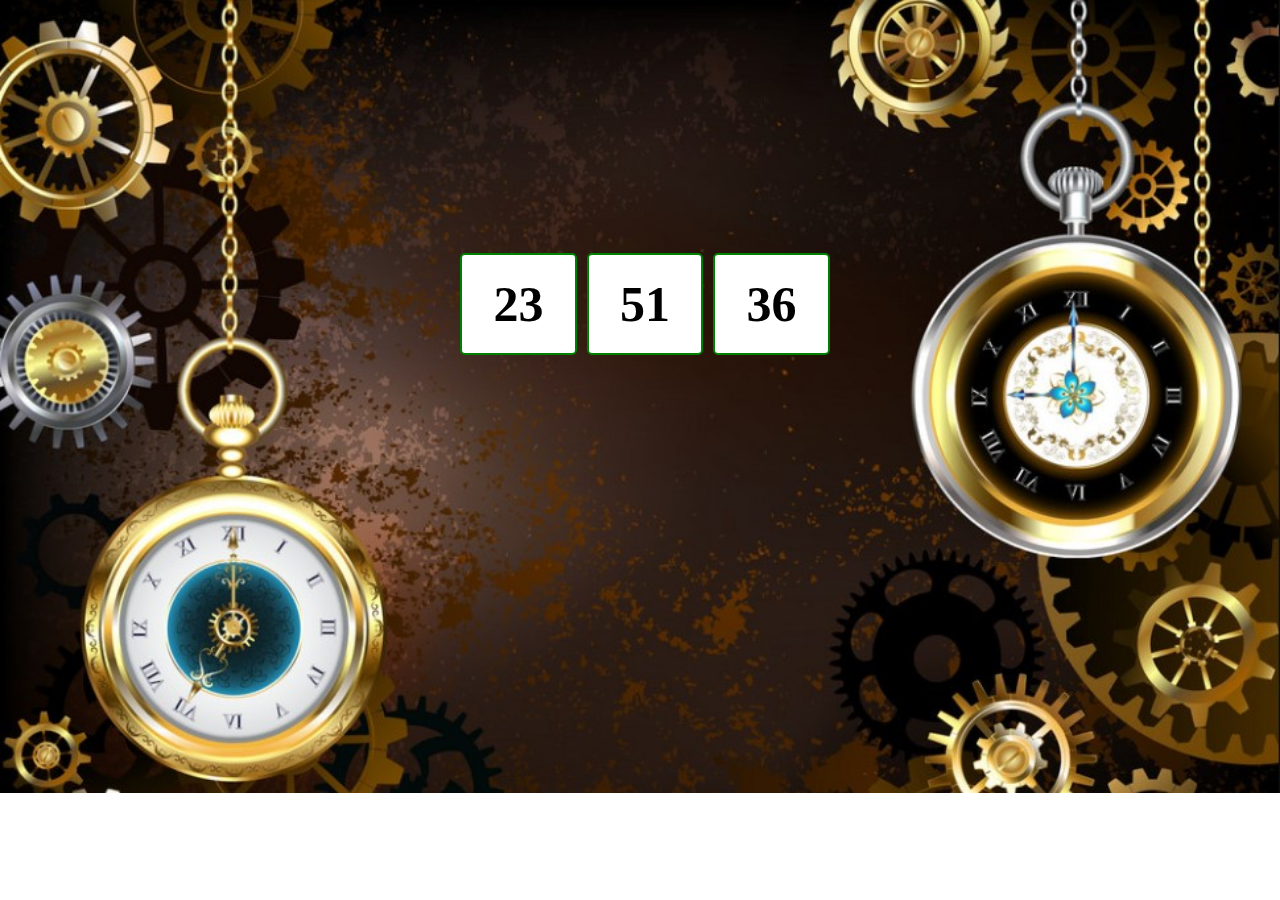
<file: 01. Front-end/03. JS Demo/clock-demo.html>
<!DOCTYPE html>
<html lang="en">
<head>
	<title>Demo Clock</title>
	<style>
		body {
			background: url("images/clock-background.jpg") no-repeat;
			background-size: 100%;
		}
		.clock {
			display: flex;
			width: 30%;
			margin: 20% auto;
		}
		.clock div {
			width: 30%;
			flex-wrap: wrap;
			justify-content: space-between;
			font-size: 50px;
			font-weight: bold;
			text-align: center;
			border: 2px solid green;
			background: #fff;
			border-radius: 5px;
			margin-left: 10px;
			padding: 20px;
		}
	</style>
	
	
</head>
<body>
	<div class="clock">
		<div id="hour">20
		</div>
		<div id="min">20
		</div>
		<div id="second">20
		</div>
	</div>
	<script src="js/clock-demo.js"></script>
</body>
</file>
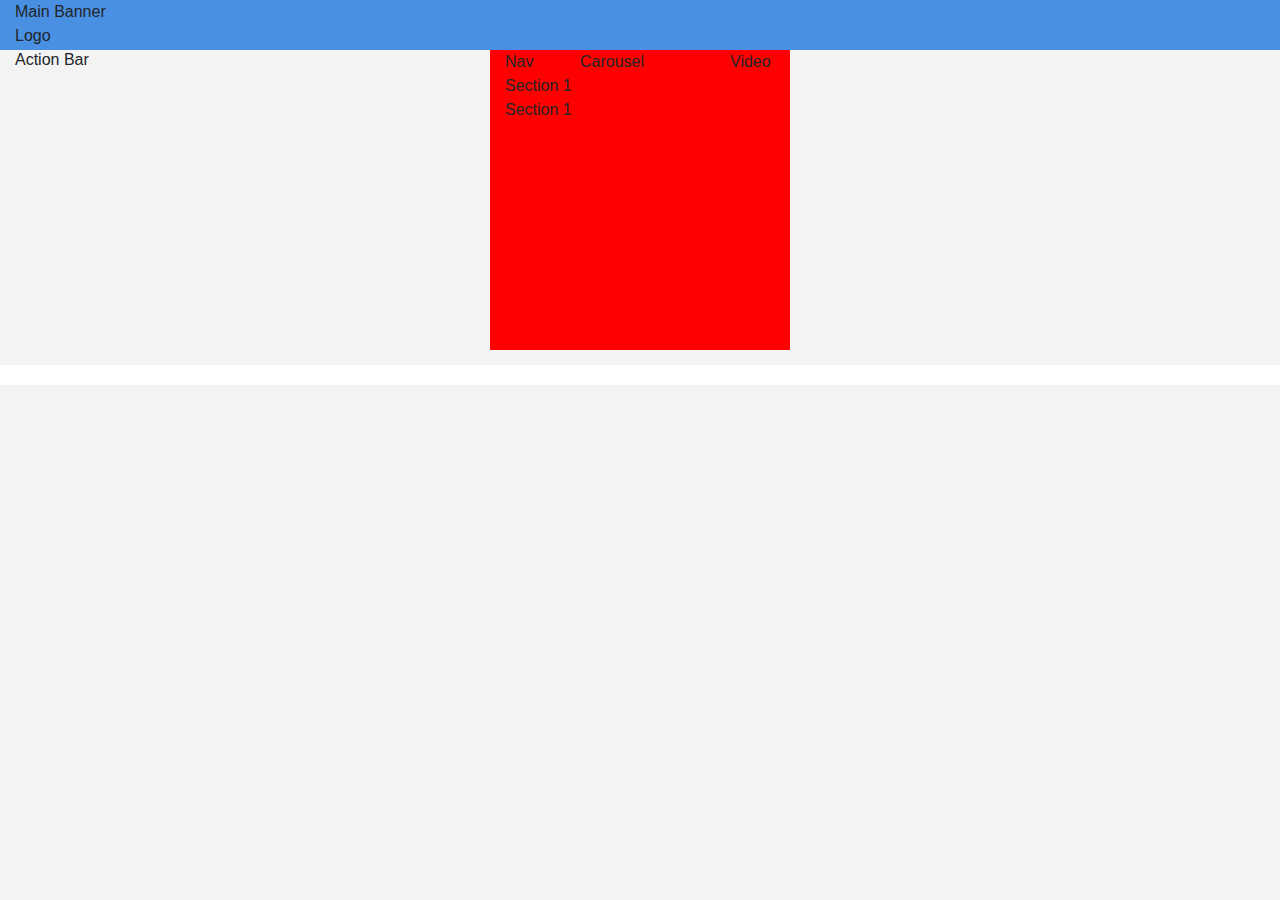
<file: 01. Front-end/04. DMX - Bootstrap/demo.html>
<!DOCTYPE html>
<html lang="en" class="h-100">
<head>
	<title>Điện Máy Xanh</title>
	<meta charset="utf-8">
	<meta name="viewport" content="width=device-width, initial-scale=1">
	<link href="images/favicon.ico" rel="shortcut icon" type="image/x-icon">
	<link rel="stylesheet" href="plugins/bootstrap/css/bootstrap.min.css">
	<link rel="stylesheet" href="plugins/font-awesome/css/all.min.css">	
	<link rel="stylesheet" href="css/base.css">
    <link rel="stylesheet" href="css/demo.css">
</head>
<body>
    <header class="container-fluid">
        <div class="main-banner">
            Main Banner
        </div>
        <div class="main-header">
            <div class="site-logo">Logo</div>
            <div class="action-bar">Action Bar</div>
        </div>
    </header>
    <main class="main-content container">
        <section class="section-content nav-carousel">
            <div class="row">
                <div class="col-sm-3">Nav</div>
                <div class="col-sm-6">Carousel</div>
                <div class="col-sm-3">Video</div>
            </div>
        </section>
        <section class="section-content">
            Section 1
        </section>
        <section class="section-content">
            Section 1
        </section>
    </main>
    <footer class="footer">

    </footer>
   
</body>
</file>
<file: 01. Front-end/04. DMX - Bootstrap/css/base.css>
/* Common Style START */
body {
	background: #f3f3f3;
}

ul li {
    list-style-type: none;
}

a.bold-link {
    color: #007bff;
    font-weight: bold;  
}
img {
    max-width: 100%;
}

.linethough {
    text-decoration: line-through;
    font-weight: 400;
    font-size: 14px;
    color: #999;
    display: inline-block;
    line-height: 25px;
}
.discount-percent {
    font-size: 1rem;
    display: inline-block;
    color: #d0021b;
    font-weight: 600;
}
.section-title {
    font-size: 1.5rem;
    color: #cf1717;
    line-height: 30px;
    margin-bottom: 10px;
    margin-top: 20px;
    font-weight: 700;
}

.tab-content .tab-panel {
    display: none;
}
.tab-content .tab-panel.active {
    display: block;
}
.carousel-control-prev, .carousel-control-next {
    width: unset;
}
.carousel-control-prev-icon, .carousel-control-next-icon {
    background-color: #333;
    height: 50px;
    width: 30px;
}

/* Header START */
header {
	background: #4a90e2;
	height: 50px;
}

header .dmx-logo {
	line-height: 30px;
	background-position: 0 0;
    width: 174px;
    height: 32px;
    display: block;
    margin-top: 10px;
}
header .province-box {
	float: left;
    vertical-align: middle;
    background: #2878d7;
    height: 35px;
    padding: 0 5px;
    border-radius: 4px;
    margin: 7px 0 7px 7px;
}
header .province-box b {
	display: block;
    font-size: 10px;
    color: #bae8ff;
    height: 11px;
    padding: 2px 0;
    font-weight: normal;
}
header .province-box a {
	display: inline-block;
    font-size: 11px;
    color: #fff;
    position: relative;
    font-weight: bold;
    cursor: pointer;
    width: 130px;
}
header .province-box .modal-content {
    position: relative;
}
header .province-box .modal-body {
    padding: 15px 25px; 
}
header .province-box .close {
    position: absolute;
    top: -10px;
    right: -12px;
    opacity: 1;
    cursor: pointer;
    width: 26px;
    height: 26px;
}

header .province-box .close:before{
    color: #fff;
    content: "✕";
    font-weight: bold;
    font-size: 14px;
    line-height: 21px;
    text-align: center;
    width: 26px;
    height: 26px;
    font-family: Tahoma;
    border: 2px solid #fff;
    border-radius: 50%;
    display: block;
    background-color: #000;
    box-shadow: 0 2px 4px 0 rgba(0,0,0,1);
}
header .province-box .accept-btn {
    display: inline-block;
    overflow: hidden;
    padding: 10px 0;
    border-radius: 4px;
    font-size: 14px;
    width: 90%;
    line-height: normal;
    text-transform: uppercase;
    color: #fff;
    text-align: center;
    background: #fd6e1d;
    margin: auto;
}
header .province-box .modal-footer {
    background-color: #f3f3f3;
}
header .search-area {
	margin-top: 7px;
}
header .search-area input {
	height: 34px;
    padding-left: 20px;
	padding-top: 5px;
    margin-left: 15px;
}
header .refer-link {
	float: right;
    height: 34px;
    font-size: 16px;
    color: #fff;
    font-weight: 600;
    margin: 2px 0 7px 26px;
    position: relative;
}
header .refer-link.one-line {
	margin-top: 12px;
}
header .refer-link span {
    display: block;
    overflow: hidden;
    font-size: 12px;
    font-weight: 300;
    color: #d0efff;
}
/* Header END */
/* ================================= */
/* Navigation START */
nav {
	box-shadow: 0 0 4px 0 rgba(0,0,0,.2);
    border-bottom: 1px solid #dfdfdf;
	background: #fff;
}
.fixed-nav {
	padding-left: 0;
    padding-top: 15px;
    padding-bottom: 15px;
    margin-bottom: 0;
    box-shadow: 0 0 4px 0 rgba(0,0,0,.2);
}
.fixed-nav li {
	list-style-type: none;
	padding: 0 15px;
}

.fixed-nav li:not(:last-child) {
	border-right: 1px solid #ccc;
}
.fixed-nav .active {
	font-weight: bold;
}
.fixed-nav i {
	margin-right: 5px;
}
.fixed-nav a {
    position: relative;
}
.hot-event .text {
    margin-left: 25px;
}
.hot-event .dot {
    width: 10px;
    height: 10px;
    background-color: #d0021b;
    border-radius: 100%;
    position: absolute;
    left: 5px;
    top: 50%;
    margin-top: -5px;
    display: block;
}
.hot-event .dot .ping {
    border: 1px solid #d0021b;
    width: 10px;
    height: 10px;
    opacity: 1;
    background-color: rgba(238,46,36,.2);
    border-radius: 100%;
    -moz-animation: sonar 1.25s linear infinite;
    -o-animation: sonar 1.25s linear infinite;
    -webkit-animation: sonar 1.25s linear infinite;
    animation: sonar 1.25s linear infinite;
    display: block;
    margin: 0;
}
@-webkit-keyframes sonar {
    0% {
        opacity: 1;
        -webkit-transform: scale(1);
        transform: scale(1)
    }

    100% {
        -webkit-transform: scale(4);
        transform: scale(4);
        opacity: 0
    }
}

@keyframes sonar {
    0% {
        opacity: 1;
        -webkit-transform: scale(1);
        transform: scale(1)
    }

    100% {
        -webkit-transform: scale(4);
        transform: scale(4);
        opacity: 0
    }
}

/** Local Navigation **/
.local-nav {
    margin-left: -1px; 
}
.local-nav .list-nav-item {
    padding-left: 0;
    margin-bottom: 0;
    background-color: #fff;
    padding: 0;
    margin-top: -1px;
    margin-right: 0;
    overflow: visible;
    box-shadow: 3px 0 4px 0 rgba(0,0,0,.2);
    border-left: 1px solid #ddd;
    width: 242px;
    position: relative;
}

.local-nav .sup-menu {
    position: relative;
    padding: 5px 0;
    border-bottom: 1px solid #ccc;
    margin: 0 10px;
}
.local-nav .nav-item:last-child .sup-menu {
    border-bottom: none;
}

.local-nav .sup-menu:after {
    content: "\f054";
    font-family: "Font Awesome 5 Free";
    font-weight: 900;
    -webkit-font-smoothing: antialiased;
    display: inline-block;
    font-style: normal;
    font-variant: normal;
    text-rendering: auto;
    line-height: 1;
    right: 0;
    top: 13px;
    position: absolute;
    color: #9e9e9ec7;
    font-size: 0.7rem;
}
.local-nav .sup-menu:hover a {
    font-weight: bold;  
}
.local-nav .nav-item a {
    color: #333;
    font-size: 0.9rem;
}
.local-nav .nav-item a:hover {
    color: #007bff;    
    text-decoration: none;
}

.local-nav .sub-menu {
    position: absolute;
    left: 240px;
    top: -1px;
    background: #fff;
    display: none;
    z-index: 99;
    height: 419px;
    border-left: 1px solid #ccc;
}

.local-nav .sub-menu .group {
    width: 265px;
    padding: 10px 20px;
}
.local-nav .sub-menu .group-title {
    border-bottom: 1px solid #ccc;
}
.local-nav .sub-menu .item {
    padding-top: 5px;
    padding-bottom: 5px;
}
.local-nav a.view-all {
    color: #007bff;
    font-weight: bold;  
    text-decoration: none;
    padding-left: 20px;
    font-size: 0.785rem;
    float: right;
    margin-top: 5px;
}
.local-nav a.view-all i {
    padding-left: 7px;
}

.local-nav .icon-dmx {
    width: 20px;
    height: 13px;
    margin-top: -3px;
}
.local-nav .icon-tivi {
    background-position: 0 -156px;   
}
.local-nav .icon-tulanh {
    background-position: -19px -157px;
    height: 21px;
}
.local-nav .icondmx-maygiat {
    background-position: -38px -157px;
    height: 21px;
}

.local-nav .icondmx-locnuoc {
    background-position: -144px -157px;
    height: 19px;
}
.local-nav .icondmx-giadung {
    background-position: -83px -157px;
    height: 21px;
}
.local-nav .icondmx-dodung {
    background-position: -103px -157px;
    height: 17px;
}
.local-nav .icondmx-tele {
    background-position: -124px -157px;
    height: 19px;
}
.local-nav .icondmx-ict {
    background-position: -192px -177px;
    height: 17px;
}
.local-nav .icondmx-phukien {
    background-position: -168px -157px;
    height: 16px;
}
.local-nav .icondmx-simso {
    background-position: -192px -154px;
    height: 19px;
}
.local-nav .icondmx-maycu {
    background-position: -215px -157px;
    height: 18px;
}
/* Navigation END */
/* ================================= */
/* Fotter START */
footer {
    background: #fff;
    margin-top: 15px;
    padding-top: 10px;
    padding-bottom: 10px;
}
footer .icondmx-logomaiam {
    background-position: -177px -205px;
    width: 96px;
    height: 20px;
    display: block;
}
footer .icondmx-logotgdd {
    background-position: -125px -131px;
    width: 108px;
    height: 25px;
    display: block;
}
footer .icondmx-logobhx {
    background-position: 0 -131px;
    width: 111px;
    height: 25px;
    display: block;
}
footer .icondmx-share1 {
    background-position: -235px 0;
    width: 8px;
    height: 16px;
    vertical-align: sub;
}
footer .icondmx-share3 {
    background-position: -245px 0;
    width: 13px;
    height: 16px;
    vertical-align: sub;
}
/* Fotter END */

#online-support {
    position: fixed;
    bottom: 80px;
    right: 30px;
    background-color: #00A4DE;
    border-radius: 25px;
    border: 3px solid #ffffff;
    width: 86px;
    height: 33px;
}
#online-support img {
    float: left;
    position: absolute;
    top: 1px;
    left: 8px;
    width: 26px;
}
#online-support span {
    font-size: 0.625rem;
    color: #fff;
    line-height: 100%;
    display: block;
    float: right;
    margin: 1px;
    margin-top: 2px;
    margin-right: 12px;
    font-weight: 700;
}
#goto-top {
    position: fixed;
    bottom: 20px;
    right: 30px;
    background-color: rgba(0,0,0,.6);
    border-radius: 100%;
    color: #fff;
    width: 30px;
    height: 30px;
    font-size: 19px;
    text-align: center;
    cursor: pointer;
    display: none;
}
/* ====================================================================================== */

.icon-dmx {
    background-image: url(../images/icondesktop@1x.v202007011410.png);
    background-repeat: no-repeat;
    display: inline-block;
    vertical-align: middle;
}
/* Common Style END */
.top-banner {
	background-color: #AC0911;
}
.hot-campaign {
    margin-top: 10px;
    margin-left: 10px;  
    margin-right: 10px;
    width: 633px;
}
.hot-campaign img {
    height: 348px;
    max-width: 100%;
}
.hot-campaign .carousel-indicators {
    width: 100%;
    bottom: -60px;
    background: #fff;
    height: 60px;
    margin: 0;

}
.hot-campaign .carousel-indicators li {
    width: calc(100%/4);
    height: unset;
    text-indent: unset;
    border-top: unset;
    border-bottom: unset;
    opacity: unset;
    font-size: 0.9rem;
    padding-top: 12px;
    text-align: center;    
    margin-right: 0px;
    margin-left: 0px;
}
.hot-campaign .carousel-indicators li span {
    display: block;
    border-right: 1px solid #ccc;
}
.hot-campaign .carousel-indicators li:last-child span {
    border-right: none;
}
.hot-campaign .carousel-indicators li.active {
    border-top: 4px solid #007bff;
    padding-top: 8px;
    font-weight: bold;
}

.hot-news ul {
    width: 246px;
    padding-left: 0;
    margin-top: 10px;
    margin-bottom: 15px;
    background: #fff;
}
.hot-news ul li {
    padding: 5px 10px;
    border-bottom: 1px solid #cccccc3d;
}
.hot-news img {
    width: 246px;
    height: 65px;
    display: block;
    margin-bottom: 10px;
}

.top-deal .products-list {
    background: #fff;
    flex-flow: row wrap;
    max-height: 375px;
    overflow: hidden;
    border: 10px solid transparent;
    border-color: #132f86;
    border-top: 0;
    width: 100%;
    margin-right: 1px;
}
.top-deal .carousel-item ul {
    display: flex;
    padding-left: 0;
    margin-bottom: 0;
}
.products-list li:last-child {
    border-right: none;
}
.products-list li {
    width: calc(100%/6);
    border-right: 1px solid #9e9e9e30;
    border-bottom: 1px solid #9e9e9e30;
    padding: 25px 10px 15px 10px;
    float: left;
    height: 350px;
}
.products-list {
    display: block;
    padding-left: 0;
    margin-bottom: 0;
}
.product-info {
    font-size: 0.875rem;
    position: relative;
}
.product-info img {
    max-width: 100%;
}
.product-info .prod-avatar {
    height: 155px;
    display: flex;
    justify-content: center;
    align-items: center;
    text-align: center;
}
.product-info .prod-avatar img {
    max-height: 150px;
}
.product-info .prod-deal {
    width: 140px;
    height: 30px;
}
.product-info .new-prod-label {
    color: #fe890b;
    font-weight: bold;
}
.product-info .prod-name {
    height: 40px;
}
.product-info .prod-price {
    color: #d0021b;
    display: block;
    margin-top: 5px;
    line-height: 25px;
    font-size: 1.2rem;
    font-weight: 700;
}
.product-info .prod-rating .rating-point {
    color: #fc9639;
}
.product-info .prod-rating .icondmx-star {
    background-position: -232px -93px;
    width: 13px;
    height: 13px;
    margin: 0 2px 4px;
}
.product-info .prod-payment {
    position: absolute;
    top: 10px;
    right: 10px;
    background: #fbda00;
    font-size: 10px;
    color: #000;
    border-radius: 2px;
    line-height: 18px;
    text-align: center;
    padding: 0 5px;
}
.discount-in-day .group-tabs {
    width: 100%;
}
.discount-in-day .product-types {
    background-color: #fff;
    width:  100%;
    border-left: 1px solid #fde6d5;
    border-bottom: 1px solid #fde6d5;
    display: flex;
    padding: 0;
    margin-bottom: 0;
}
.discount-in-day .product-types li {
    width: calc(100%/12);
}
.discount-in-day .nav-link {
    padding: 5px 3px;
    font-size: 0.875rem;
    color: #333;
    border: none;
    border-right: 1px solid #9e9e9e30;
    border-radius: 0;
    height: 50px;
    display: flex;
    justify-content: center;
    text-align: center;
    align-items: center;
}
.discount-in-day .nav-tab-item:last-child .nav-link {
    border-right: none;
}
.discount-in-day .active .nav-link {
    background: #cf1717;
    color: #fff;
    font-weight: 600;
}
.discount-in-day .tab-content {
    background-color: #fff;
}
.ads-area {
    margin-top: 20px;
}
.ads-area img {
    width: calc(100%/3);
}
.ads-area img:nth-child(1) {
    padding-right: 5px;    
}
.ads-area img:nth-child(2) {
    padding-right: 5px;
    padding-left: 5px;
}
.ads-area img:nth-child(3) {
    padding-left: 5px;
}

.hot-videos-area .section-title {
    color: #333;
}
.hot-videos-area .hot-videos {
    padding: 15px 0;
    background-color: #fff; 
}
.hot-videos-area .hero-video .video-title {
    font-weight: bold;
    font-size: 1.25rem;
    padding-top: 10px;
}
.hot-videos-area .other-videos .video-item {
    border-bottom: 1px solid #9e9e9e30;
    padding-bottom: 5px;
    padding-top: 5px;
    margin-right: 0;
    margin-left: 0;
}
.hot-videos-area .other-videos .video-item:first-child {
    padding-top: 0;
}
.hot-videos-area .other-videos .video-item:last-child {
    border-bottom: none;
    padding-bottom: 0;
}
.hot-videos-area .btn-play-video {
    position: relative;
    cursor: pointer;
}
.hot-videos-area .btn-play-video:before {
    content: "";
    background-image: url(../images/iconfinder_youtube_317714.png);
    background-size: cover;
    width: 63px;
    height: 58px;
    position: absolute;
    top: 50%;
    left: 50%;
    transform: translate(-50%,-50%);
    z-index: 2;
}

.hot-videos-area .other-videos .btn-play-video:before {
    width: 30px;
    height: 30px;
}

.video-player-modal {
    width: 100%;
    height: 100%;
    position: fixed;
    z-index: 100;
    left: 0;
    top: 0;
    background-color: rgba(23,24,25,.85);
    padding: 50px
}

.video-player-modal .video-player-body {
    width: 75%;
    height: 91%;
    margin: 0 auto;
    position: relative
}

.video-player-modal .video-player-body .close-btn {
    position: absolute;
    top: -27px;
    right: 0;
    color: #fff;
    font-size: 24px;
    cursor: pointer;
    opacity: .65;
    z-index: 1;
    background-color: #495057;
    width: 28px;
    height: 28px;
    padding: 1px 5px;
    border: 1px solid
}

.video-player-modal .video-player-body .close-btn:hover {
    opacity: 1
}

.video-player-modal .video-player {
    width: 100%;
    height: 100%
}
</file>
<file: 01. Front-end/04. DMX - Bootstrap/css/demo.css>
.main-content.main-1 {
    background-color: black;
}
.main-content {
    width: 300px;
    height: 300px;
    background-color: red;
}
</file>
<file: 01. Front-end/04. DMX - Bootstrap/plugins/font-awesome/css/all.min.css>
/*!
 * Font Awesome Free 5.2.0 by @fontawesome - https://fontawesome.com
 * License - https://fontawesome.com/license (Icons: CC BY 4.0, Fonts: SIL OFL 1.1, Code: MIT License)
 */
.fa,.fab,.fal,.far,.fas{-moz-osx-font-smoothing:grayscale;-webkit-font-smoothing:antialiased;display:inline-block;font-style:normal;font-variant:normal;text-rendering:auto;line-height:1}.fa-lg{font-size:1.33333em;line-height:.75em;vertical-align:-.0667em}.fa-xs{font-size:.75em}.fa-sm{font-size:.875em}.fa-1x{font-size:1em}.fa-2x{font-size:2em}.fa-3x{font-size:3em}.fa-4x{font-size:4em}.fa-5x{font-size:5em}.fa-6x{font-size:6em}.fa-7x{font-size:7em}.fa-8x{font-size:8em}.fa-9x{font-size:9em}.fa-10x{font-size:10em}.fa-fw{text-align:center;width:1.25em}.fa-ul{list-style-type:none;margin-left:2.5em;padding-left:0}.fa-ul>li{position:relative}.fa-li{left:-2em;position:absolute;text-align:center;width:2em;line-height:inherit}.fa-border{border:.08em solid #eee;border-radius:.1em;padding:.2em .25em .15em}.fa-pull-left{float:left}.fa-pull-right{float:right}.fa.fa-pull-left,.fab.fa-pull-left,.fal.fa-pull-left,.far.fa-pull-left,.fas.fa-pull-left{margin-right:.3em}.fa.fa-pull-right,.fab.fa-pull-right,.fal.fa-pull-right,.far.fa-pull-right,.fas.fa-pull-right{margin-left:.3em}.fa-spin{animation:a 2s infinite linear}.fa-pulse{animation:a 1s infinite steps(8)}@keyframes a{0%{transform:rotate(0deg)}to{transform:rotate(1turn)}}.fa-rotate-90{-ms-filter:"progid:DXImageTransform.Microsoft.BasicImage(rotation=1)";transform:rotate(90deg)}.fa-rotate-180{-ms-filter:"progid:DXImageTransform.Microsoft.BasicImage(rotation=2)";transform:rotate(180deg)}.fa-rotate-270{-ms-filter:"progid:DXImageTransform.Microsoft.BasicImage(rotation=3)";transform:rotate(270deg)}.fa-flip-horizontal{-ms-filter:"progid:DXImageTransform.Microsoft.BasicImage(rotation=0, mirror=1)";transform:scaleX(-1)}.fa-flip-vertical{transform:scaleY(-1)}.fa-flip-horizontal.fa-flip-vertical,.fa-flip-vertical{-ms-filter:"progid:DXImageTransform.Microsoft.BasicImage(rotation=2, mirror=1)"}.fa-flip-horizontal.fa-flip-vertical{transform:scale(-1)}:root .fa-flip-horizontal,:root .fa-flip-vertical,:root .fa-rotate-90,:root .fa-rotate-180,:root .fa-rotate-270{-webkit-filter:none;filter:none}.fa-stack{display:inline-block;height:2em;line-height:2em;position:relative;vertical-align:middle;width:2em}.fa-stack-1x,.fa-stack-2x{left:0;position:absolute;text-align:center;width:100%}.fa-stack-1x{line-height:inherit}.fa-stack-2x{font-size:2em}.fa-inverse{color:#fff}.fa-500px:before{content:"\f26e"}.fa-accessible-icon:before{content:"\f368"}.fa-accusoft:before{content:"\f369"}.fa-address-book:before{content:"\f2b9"}.fa-address-card:before{content:"\f2bb"}.fa-adjust:before{content:"\f042"}.fa-adn:before{content:"\f170"}.fa-adversal:before{content:"\f36a"}.fa-affiliatetheme:before{content:"\f36b"}.fa-air-freshener:before{content:"\f5d0"}.fa-algolia:before{content:"\f36c"}.fa-align-center:before{content:"\f037"}.fa-align-justify:before{content:"\f039"}.fa-align-left:before{content:"\f036"}.fa-align-right:before{content:"\f038"}.fa-allergies:before{content:"\f461"}.fa-amazon:before{content:"\f270"}.fa-amazon-pay:before{content:"\f42c"}.fa-ambulance:before{content:"\f0f9"}.fa-american-sign-language-interpreting:before{content:"\f2a3"}.fa-amilia:before{content:"\f36d"}.fa-anchor:before{content:"\f13d"}.fa-android:before{content:"\f17b"}.fa-angellist:before{content:"\f209"}.fa-angle-double-down:before{content:"\f103"}.fa-angle-double-left:before{content:"\f100"}.fa-angle-double-right:before{content:"\f101"}.fa-angle-double-up:before{content:"\f102"}.fa-angle-down:before{content:"\f107"}.fa-angle-left:before{content:"\f104"}.fa-angle-right:before{content:"\f105"}.fa-angle-up:before{content:"\f106"}.fa-angry:before{content:"\f556"}.fa-angrycreative:before{content:"\f36e"}.fa-angular:before{content:"\f420"}.fa-app-store:before{content:"\f36f"}.fa-app-store-ios:before{content:"\f370"}.fa-apper:before{content:"\f371"}.fa-apple:before{content:"\f179"}.fa-apple-alt:before{content:"\f5d1"}.fa-apple-pay:before{content:"\f415"}.fa-archive:before{content:"\f187"}.fa-archway:before{content:"\f557"}.fa-arrow-alt-circle-down:before{content:"\f358"}.fa-arrow-alt-circle-left:before{content:"\f359"}.fa-arrow-alt-circle-right:before{content:"\f35a"}.fa-arrow-alt-circle-up:before{content:"\f35b"}.fa-arrow-circle-down:before{content:"\f0ab"}.fa-arrow-circle-left:before{content:"\f0a8"}.fa-arrow-circle-right:before{content:"\f0a9"}.fa-arrow-circle-up:before{content:"\f0aa"}.fa-arrow-down:before{content:"\f063"}.fa-arrow-left:before{content:"\f060"}.fa-arrow-right:before{content:"\f061"}.fa-arrow-up:before{content:"\f062"}.fa-arrows-alt:before{content:"\f0b2"}.fa-arrows-alt-h:before{content:"\f337"}.fa-arrows-alt-v:before{content:"\f338"}.fa-assistive-listening-systems:before{content:"\f2a2"}.fa-asterisk:before{content:"\f069"}.fa-asymmetrik:before{content:"\f372"}.fa-at:before{content:"\f1fa"}.fa-atlas:before{content:"\f558"}.fa-atom:before{content:"\f5d2"}.fa-audible:before{content:"\f373"}.fa-audio-description:before{content:"\f29e"}.fa-autoprefixer:before{content:"\f41c"}.fa-avianex:before{content:"\f374"}.fa-aviato:before{content:"\f421"}.fa-award:before{content:"\f559"}.fa-aws:before{content:"\f375"}.fa-backspace:before{content:"\f55a"}.fa-backward:before{content:"\f04a"}.fa-balance-scale:before{content:"\f24e"}.fa-ban:before{content:"\f05e"}.fa-band-aid:before{content:"\f462"}.fa-bandcamp:before{content:"\f2d5"}.fa-barcode:before{content:"\f02a"}.fa-bars:before{content:"\f0c9"}.fa-baseball-ball:before{content:"\f433"}.fa-basketball-ball:before{content:"\f434"}.fa-bath:before{content:"\f2cd"}.fa-battery-empty:before{content:"\f244"}.fa-battery-full:before{content:"\f240"}.fa-battery-half:before{content:"\f242"}.fa-battery-quarter:before{content:"\f243"}.fa-battery-three-quarters:before{content:"\f241"}.fa-bed:before{content:"\f236"}.fa-beer:before{content:"\f0fc"}.fa-behance:before{content:"\f1b4"}.fa-behance-square:before{content:"\f1b5"}.fa-bell:before{content:"\f0f3"}.fa-bell-slash:before{content:"\f1f6"}.fa-bezier-curve:before{content:"\f55b"}.fa-bicycle:before{content:"\f206"}.fa-bimobject:before{content:"\f378"}.fa-binoculars:before{content:"\f1e5"}.fa-birthday-cake:before{content:"\f1fd"}.fa-bitbucket:before{content:"\f171"}.fa-bitcoin:before{content:"\f379"}.fa-bity:before{content:"\f37a"}.fa-black-tie:before{content:"\f27e"}.fa-blackberry:before{content:"\f37b"}.fa-blender:before{content:"\f517"}.fa-blind:before{content:"\f29d"}.fa-blogger:before{content:"\f37c"}.fa-blogger-b:before{content:"\f37d"}.fa-bluetooth:before{content:"\f293"}.fa-bluetooth-b:before{content:"\f294"}.fa-bold:before{content:"\f032"}.fa-bolt:before{content:"\f0e7"}.fa-bomb:before{content:"\f1e2"}.fa-bone:before{content:"\f5d7"}.fa-bong:before{content:"\f55c"}.fa-book:before{content:"\f02d"}.fa-book-open:before{content:"\f518"}.fa-book-reader:before{content:"\f5da"}.fa-bookmark:before{content:"\f02e"}.fa-bowling-ball:before{content:"\f436"}.fa-box:before{content:"\f466"}.fa-box-open:before{content:"\f49e"}.fa-boxes:before{content:"\f468"}.fa-braille:before{content:"\f2a1"}.fa-brain:before{content:"\f5dc"}.fa-briefcase:before{content:"\f0b1"}.fa-briefcase-medical:before{content:"\f469"}.fa-broadcast-tower:before{content:"\f519"}.fa-broom:before{content:"\f51a"}.fa-brush:before{content:"\f55d"}.fa-btc:before{content:"\f15a"}.fa-bug:before{content:"\f188"}.fa-building:before{content:"\f1ad"}.fa-bullhorn:before{content:"\f0a1"}.fa-bullseye:before{content:"\f140"}.fa-burn:before{content:"\f46a"}.fa-buromobelexperte:before{content:"\f37f"}.fa-bus:before{content:"\f207"}.fa-bus-alt:before{content:"\f55e"}.fa-buysellads:before{content:"\f20d"}.fa-calculator:before{content:"\f1ec"}.fa-calendar:before{content:"\f133"}.fa-calendar-alt:before{content:"\f073"}.fa-calendar-check:before{content:"\f274"}.fa-calendar-minus:before{content:"\f272"}.fa-calendar-plus:before{content:"\f271"}.fa-calendar-times:before{content:"\f273"}.fa-camera:before{content:"\f030"}.fa-camera-retro:before{content:"\f083"}.fa-cannabis:before{content:"\f55f"}.fa-capsules:before{content:"\f46b"}.fa-car:before{content:"\f1b9"}.fa-car-alt:before{content:"\f5de"}.fa-car-battery:before{content:"\f5df"}.fa-car-crash:before{content:"\f5e1"}.fa-car-side:before{content:"\f5e4"}.fa-caret-down:before{content:"\f0d7"}.fa-caret-left:before{content:"\f0d9"}.fa-caret-right:before{content:"\f0da"}.fa-caret-square-down:before{content:"\f150"}.fa-caret-square-left:before{content:"\f191"}.fa-caret-square-right:before{content:"\f152"}.fa-caret-square-up:before{content:"\f151"}.fa-caret-up:before{content:"\f0d8"}.fa-cart-arrow-down:before{content:"\f218"}.fa-cart-plus:before{content:"\f217"}.fa-cc-amazon-pay:before{content:"\f42d"}.fa-cc-amex:before{content:"\f1f3"}.fa-cc-apple-pay:before{content:"\f416"}.fa-cc-diners-club:before{content:"\f24c"}.fa-cc-discover:before{content:"\f1f2"}.fa-cc-jcb:before{content:"\f24b"}.fa-cc-mastercard:before{content:"\f1f1"}.fa-cc-paypal:before{content:"\f1f4"}.fa-cc-stripe:before{content:"\f1f5"}.fa-cc-visa:before{content:"\f1f0"}.fa-centercode:before{content:"\f380"}.fa-certificate:before{content:"\f0a3"}.fa-chalkboard:before{content:"\f51b"}.fa-chalkboard-teacher:before{content:"\f51c"}.fa-charging-station:before{content:"\f5e7"}.fa-chart-area:before{content:"\f1fe"}.fa-chart-bar:before{content:"\f080"}.fa-chart-line:before{content:"\f201"}.fa-chart-pie:before{content:"\f200"}.fa-check:before{content:"\f00c"}.fa-check-circle:before{content:"\f058"}.fa-check-double:before{content:"\f560"}.fa-check-square:before{content:"\f14a"}.fa-chess:before{content:"\f439"}.fa-chess-bishop:before{content:"\f43a"}.fa-chess-board:before{content:"\f43c"}.fa-chess-king:before{content:"\f43f"}.fa-chess-knight:before{content:"\f441"}.fa-chess-pawn:before{content:"\f443"}.fa-chess-queen:before{content:"\f445"}.fa-chess-rook:before{content:"\f447"}.fa-chevron-circle-down:before{content:"\f13a"}.fa-chevron-circle-left:before{content:"\f137"}.fa-chevron-circle-right:before{content:"\f138"}.fa-chevron-circle-up:before{content:"\f139"}.fa-chevron-down:before{content:"\f078"}.fa-chevron-left:before{content:"\f053"}.fa-chevron-right:before{content:"\f054"}.fa-chevron-up:before{content:"\f077"}.fa-child:before{content:"\f1ae"}.fa-chrome:before{content:"\f268"}.fa-church:before{content:"\f51d"}.fa-circle:before{content:"\f111"}.fa-circle-notch:before{content:"\f1ce"}.fa-clipboard:before{content:"\f328"}.fa-clipboard-check:before{content:"\f46c"}.fa-clipboard-list:before{content:"\f46d"}.fa-clock:before{content:"\f017"}.fa-clone:before{content:"\f24d"}.fa-closed-captioning:before{content:"\f20a"}.fa-cloud:before{content:"\f0c2"}.fa-cloud-download-alt:before{content:"\f381"}.fa-cloud-upload-alt:before{content:"\f382"}.fa-cloudscale:before{content:"\f383"}.fa-cloudsmith:before{content:"\f384"}.fa-cloudversify:before{content:"\f385"}.fa-cocktail:before{content:"\f561"}.fa-code:before{content:"\f121"}.fa-code-branch:before{content:"\f126"}.fa-codepen:before{content:"\f1cb"}.fa-codiepie:before{content:"\f284"}.fa-coffee:before{content:"\f0f4"}.fa-cog:before{content:"\f013"}.fa-cogs:before{content:"\f085"}.fa-coins:before{content:"\f51e"}.fa-columns:before{content:"\f0db"}.fa-comment:before{content:"\f075"}.fa-comment-alt:before{content:"\f27a"}.fa-comment-dots:before{content:"\f4ad"}.fa-comment-slash:before{content:"\f4b3"}.fa-comments:before{content:"\f086"}.fa-compact-disc:before{content:"\f51f"}.fa-compass:before{content:"\f14e"}.fa-compress:before{content:"\f066"}.fa-concierge-bell:before{content:"\f562"}.fa-connectdevelop:before{content:"\f20e"}.fa-contao:before{content:"\f26d"}.fa-cookie:before{content:"\f563"}.fa-cookie-bite:before{content:"\f564"}.fa-copy:before{content:"\f0c5"}.fa-copyright:before{content:"\f1f9"}.fa-couch:before{content:"\f4b8"}.fa-cpanel:before{content:"\f388"}.fa-creative-commons:before{content:"\f25e"}.fa-creative-commons-by:before{content:"\f4e7"}.fa-creative-commons-nc:before{content:"\f4e8"}.fa-creative-commons-nc-eu:before{content:"\f4e9"}.fa-creative-commons-nc-jp:before{content:"\f4ea"}.fa-creative-commons-nd:before{content:"\f4eb"}.fa-creative-commons-pd:before{content:"\f4ec"}.fa-creative-commons-pd-alt:before{content:"\f4ed"}.fa-creative-commons-remix:before{content:"\f4ee"}.fa-creative-commons-sa:before{content:"\f4ef"}.fa-creative-commons-sampling:before{content:"\f4f0"}.fa-creative-commons-sampling-plus:before{content:"\f4f1"}.fa-creative-commons-share:before{content:"\f4f2"}.fa-credit-card:before{content:"\f09d"}.fa-crop:before{content:"\f125"}.fa-crop-alt:before{content:"\f565"}.fa-crosshairs:before{content:"\f05b"}.fa-crow:before{content:"\f520"}.fa-crown:before{content:"\f521"}.fa-css3:before{content:"\f13c"}.fa-css3-alt:before{content:"\f38b"}.fa-cube:before{content:"\f1b2"}.fa-cubes:before{content:"\f1b3"}.fa-cut:before{content:"\f0c4"}.fa-cuttlefish:before{content:"\f38c"}.fa-d-and-d:before{content:"\f38d"}.fa-dashcube:before{content:"\f210"}.fa-database:before{content:"\f1c0"}.fa-deaf:before{content:"\f2a4"}.fa-delicious:before{content:"\f1a5"}.fa-deploydog:before{content:"\f38e"}.fa-deskpro:before{content:"\f38f"}.fa-desktop:before{content:"\f108"}.fa-deviantart:before{content:"\f1bd"}.fa-diagnoses:before{content:"\f470"}.fa-dice:before{content:"\f522"}.fa-dice-five:before{content:"\f523"}.fa-dice-four:before{content:"\f524"}.fa-dice-one:before{content:"\f525"}.fa-dice-six:before{content:"\f526"}.fa-dice-three:before{content:"\f527"}.fa-dice-two:before{content:"\f528"}.fa-digg:before{content:"\f1a6"}.fa-digital-ocean:before{content:"\f391"}.fa-digital-tachograph:before{content:"\f566"}.fa-directions:before{content:"\f5eb"}.fa-discord:before{content:"\f392"}.fa-discourse:before{content:"\f393"}.fa-divide:before{content:"\f529"}.fa-dizzy:before{content:"\f567"}.fa-dna:before{content:"\f471"}.fa-dochub:before{content:"\f394"}.fa-docker:before{content:"\f395"}.fa-dollar-sign:before{content:"\f155"}.fa-dolly:before{content:"\f472"}.fa-dolly-flatbed:before{content:"\f474"}.fa-donate:before{content:"\f4b9"}.fa-door-closed:before{content:"\f52a"}.fa-door-open:before{content:"\f52b"}.fa-dot-circle:before{content:"\f192"}.fa-dove:before{content:"\f4ba"}.fa-download:before{content:"\f019"}.fa-draft2digital:before{content:"\f396"}.fa-drafting-compass:before{content:"\f568"}.fa-draw-polygon:before{content:"\f5ee"}.fa-dribbble:before{content:"\f17d"}.fa-dribbble-square:before{content:"\f397"}.fa-dropbox:before{content:"\f16b"}.fa-drum:before{content:"\f569"}.fa-drum-steelpan:before{content:"\f56a"}.fa-drupal:before{content:"\f1a9"}.fa-dumbbell:before{content:"\f44b"}.fa-dyalog:before{content:"\f399"}.fa-earlybirds:before{content:"\f39a"}.fa-ebay:before{content:"\f4f4"}.fa-edge:before{content:"\f282"}.fa-edit:before{content:"\f044"}.fa-eject:before{content:"\f052"}.fa-elementor:before{content:"\f430"}.fa-ellipsis-h:before{content:"\f141"}.fa-ellipsis-v:before{content:"\f142"}.fa-ello:before{content:"\f5f1"}.fa-ember:before{content:"\f423"}.fa-empire:before{content:"\f1d1"}.fa-envelope:before{content:"\f0e0"}.fa-envelope-open:before{content:"\f2b6"}.fa-envelope-square:before{content:"\f199"}.fa-envira:before{content:"\f299"}.fa-equals:before{content:"\f52c"}.fa-eraser:before{content:"\f12d"}.fa-erlang:before{content:"\f39d"}.fa-ethereum:before{content:"\f42e"}.fa-etsy:before{content:"\f2d7"}.fa-euro-sign:before{content:"\f153"}.fa-exchange-alt:before{content:"\f362"}.fa-exclamation:before{content:"\f12a"}.fa-exclamation-circle:before{content:"\f06a"}.fa-exclamation-triangle:before{content:"\f071"}.fa-expand:before{content:"\f065"}.fa-expand-arrows-alt:before{content:"\f31e"}.fa-expeditedssl:before{content:"\f23e"}.fa-external-link-alt:before{content:"\f35d"}.fa-external-link-square-alt:before{content:"\f360"}.fa-eye:before{content:"\f06e"}.fa-eye-dropper:before{content:"\f1fb"}.fa-eye-slash:before{content:"\f070"}.fa-facebook:before{content:"\f09a"}.fa-facebook-f:before{content:"\f39e"}.fa-facebook-messenger:before{content:"\f39f"}.fa-facebook-square:before{content:"\f082"}.fa-fast-backward:before{content:"\f049"}.fa-fast-forward:before{content:"\f050"}.fa-fax:before{content:"\f1ac"}.fa-feather:before{content:"\f52d"}.fa-feather-alt:before{content:"\f56b"}.fa-female:before{content:"\f182"}.fa-fighter-jet:before{content:"\f0fb"}.fa-file:before{content:"\f15b"}.fa-file-alt:before{content:"\f15c"}.fa-file-archive:before{content:"\f1c6"}.fa-file-audio:before{content:"\f1c7"}.fa-file-code:before{content:"\f1c9"}.fa-file-contract:before{content:"\f56c"}.fa-file-download:before{content:"\f56d"}.fa-file-excel:before{content:"\f1c3"}.fa-file-export:before{content:"\f56e"}.fa-file-image:before{content:"\f1c5"}.fa-file-import:before{content:"\f56f"}.fa-file-invoice:before{content:"\f570"}.fa-file-invoice-dollar:before{content:"\f571"}.fa-file-medical:before{content:"\f477"}.fa-file-medical-alt:before{content:"\f478"}.fa-file-pdf:before{content:"\f1c1"}.fa-file-powerpoint:before{content:"\f1c4"}.fa-file-prescription:before{content:"\f572"}.fa-file-signature:before{content:"\f573"}.fa-file-upload:before{content:"\f574"}.fa-file-video:before{content:"\f1c8"}.fa-file-word:before{content:"\f1c2"}.fa-fill:before{content:"\f575"}.fa-fill-drip:before{content:"\f576"}.fa-film:before{content:"\f008"}.fa-filter:before{content:"\f0b0"}.fa-fingerprint:before{content:"\f577"}.fa-fire:before{content:"\f06d"}.fa-fire-extinguisher:before{content:"\f134"}.fa-firefox:before{content:"\f269"}.fa-first-aid:before{content:"\f479"}.fa-first-order:before{content:"\f2b0"}.fa-first-order-alt:before{content:"\f50a"}.fa-firstdraft:before{content:"\f3a1"}.fa-fish:before{content:"\f578"}.fa-flag:before{content:"\f024"}.fa-flag-checkered:before{content:"\f11e"}.fa-flask:before{content:"\f0c3"}.fa-flickr:before{content:"\f16e"}.fa-flipboard:before{content:"\f44d"}.fa-flushed:before{content:"\f579"}.fa-fly:before{content:"\f417"}.fa-folder:before{content:"\f07b"}.fa-folder-open:before{content:"\f07c"}.fa-font:before{content:"\f031"}.fa-font-awesome:before{content:"\f2b4"}.fa-font-awesome-alt:before{content:"\f35c"}.fa-font-awesome-flag:before{content:"\f425"}.fa-font-awesome-logo-full:before{content:"\f4e6"}.fa-fonticons:before{content:"\f280"}.fa-fonticons-fi:before{content:"\f3a2"}.fa-football-ball:before{content:"\f44e"}.fa-fort-awesome:before{content:"\f286"}.fa-fort-awesome-alt:before{content:"\f3a3"}.fa-forumbee:before{content:"\f211"}.fa-forward:before{content:"\f04e"}.fa-foursquare:before{content:"\f180"}.fa-free-code-camp:before{content:"\f2c5"}.fa-freebsd:before{content:"\f3a4"}.fa-frog:before{content:"\f52e"}.fa-frown:before{content:"\f119"}.fa-frown-open:before{content:"\f57a"}.fa-fulcrum:before{content:"\f50b"}.fa-futbol:before{content:"\f1e3"}.fa-galactic-republic:before{content:"\f50c"}.fa-galactic-senate:before{content:"\f50d"}.fa-gamepad:before{content:"\f11b"}.fa-gas-pump:before{content:"\f52f"}.fa-gavel:before{content:"\f0e3"}.fa-gem:before{content:"\f3a5"}.fa-genderless:before{content:"\f22d"}.fa-get-pocket:before{content:"\f265"}.fa-gg:before{content:"\f260"}.fa-gg-circle:before{content:"\f261"}.fa-gift:before{content:"\f06b"}.fa-git:before{content:"\f1d3"}.fa-git-square:before{content:"\f1d2"}.fa-github:before{content:"\f09b"}.fa-github-alt:before{content:"\f113"}.fa-github-square:before{content:"\f092"}.fa-gitkraken:before{content:"\f3a6"}.fa-gitlab:before{content:"\f296"}.fa-gitter:before{content:"\f426"}.fa-glass-martini:before{content:"\f000"}.fa-glass-martini-alt:before{content:"\f57b"}.fa-glasses:before{content:"\f530"}.fa-glide:before{content:"\f2a5"}.fa-glide-g:before{content:"\f2a6"}.fa-globe:before{content:"\f0ac"}.fa-globe-africa:before{content:"\f57c"}.fa-globe-americas:before{content:"\f57d"}.fa-globe-asia:before{content:"\f57e"}.fa-gofore:before{content:"\f3a7"}.fa-golf-ball:before{content:"\f450"}.fa-goodreads:before{content:"\f3a8"}.fa-goodreads-g:before{content:"\f3a9"}.fa-google:before{content:"\f1a0"}.fa-google-drive:before{content:"\f3aa"}.fa-google-play:before{content:"\f3ab"}.fa-google-plus:before{content:"\f2b3"}.fa-google-plus-g:before{content:"\f0d5"}.fa-google-plus-square:before{content:"\f0d4"}.fa-google-wallet:before{content:"\f1ee"}.fa-graduation-cap:before{content:"\f19d"}.fa-gratipay:before{content:"\f184"}.fa-grav:before{content:"\f2d6"}.fa-greater-than:before{content:"\f531"}.fa-greater-than-equal:before{content:"\f532"}.fa-grimace:before{content:"\f57f"}.fa-grin:before{content:"\f580"}.fa-grin-alt:before{content:"\f581"}.fa-grin-beam:before{content:"\f582"}.fa-grin-beam-sweat:before{content:"\f583"}.fa-grin-hearts:before{content:"\f584"}.fa-grin-squint:before{content:"\f585"}.fa-grin-squint-tears:before{content:"\f586"}.fa-grin-stars:before{content:"\f587"}.fa-grin-tears:before{content:"\f588"}.fa-grin-tongue:before{content:"\f589"}.fa-grin-tongue-squint:before{content:"\f58a"}.fa-grin-tongue-wink:before{content:"\f58b"}.fa-grin-wink:before{content:"\f58c"}.fa-grip-horizontal:before{content:"\f58d"}.fa-grip-vertical:before{content:"\f58e"}.fa-gripfire:before{content:"\f3ac"}.fa-grunt:before{content:"\f3ad"}.fa-gulp:before{content:"\f3ae"}.fa-h-square:before{content:"\f0fd"}.fa-hacker-news:before{content:"\f1d4"}.fa-hacker-news-square:before{content:"\f3af"}.fa-hackerrank:before{content:"\f5f7"}.fa-hand-holding:before{content:"\f4bd"}.fa-hand-holding-heart:before{content:"\f4be"}.fa-hand-holding-usd:before{content:"\f4c0"}.fa-hand-lizard:before{content:"\f258"}.fa-hand-paper:before{content:"\f256"}.fa-hand-peace:before{content:"\f25b"}.fa-hand-point-down:before{content:"\f0a7"}.fa-hand-point-left:before{content:"\f0a5"}.fa-hand-point-right:before{content:"\f0a4"}.fa-hand-point-up:before{content:"\f0a6"}.fa-hand-pointer:before{content:"\f25a"}.fa-hand-rock:before{content:"\f255"}.fa-hand-scissors:before{content:"\f257"}.fa-hand-spock:before{content:"\f259"}.fa-hands:before{content:"\f4c2"}.fa-hands-helping:before{content:"\f4c4"}.fa-handshake:before{content:"\f2b5"}.fa-hashtag:before{content:"\f292"}.fa-hdd:before{content:"\f0a0"}.fa-heading:before{content:"\f1dc"}.fa-headphones:before{content:"\f025"}.fa-headphones-alt:before{content:"\f58f"}.fa-headset:before{content:"\f590"}.fa-heart:before{content:"\f004"}.fa-heartbeat:before{content:"\f21e"}.fa-helicopter:before{content:"\f533"}.fa-highlighter:before{content:"\f591"}.fa-hips:before{content:"\f452"}.fa-hire-a-helper:before{content:"\f3b0"}.fa-history:before{content:"\f1da"}.fa-hockey-puck:before{content:"\f453"}.fa-home:before{content:"\f015"}.fa-hooli:before{content:"\f427"}.fa-hornbill:before{content:"\f592"}.fa-hospital:before{content:"\f0f8"}.fa-hospital-alt:before{content:"\f47d"}.fa-hospital-symbol:before{content:"\f47e"}.fa-hot-tub:before{content:"\f593"}.fa-hotel:before{content:"\f594"}.fa-hotjar:before{content:"\f3b1"}.fa-hourglass:before{content:"\f254"}.fa-hourglass-end:before{content:"\f253"}.fa-hourglass-half:before{content:"\f252"}.fa-hourglass-start:before{content:"\f251"}.fa-houzz:before{content:"\f27c"}.fa-html5:before{content:"\f13b"}.fa-hubspot:before{content:"\f3b2"}.fa-i-cursor:before{content:"\f246"}.fa-id-badge:before{content:"\f2c1"}.fa-id-card:before{content:"\f2c2"}.fa-id-card-alt:before{content:"\f47f"}.fa-image:before{content:"\f03e"}.fa-images:before{content:"\f302"}.fa-imdb:before{content:"\f2d8"}.fa-inbox:before{content:"\f01c"}.fa-indent:before{content:"\f03c"}.fa-industry:before{content:"\f275"}.fa-infinity:before{content:"\f534"}.fa-info:before{content:"\f129"}.fa-info-circle:before{content:"\f05a"}.fa-instagram:before{content:"\f16d"}.fa-internet-explorer:before{content:"\f26b"}.fa-ioxhost:before{content:"\f208"}.fa-italic:before{content:"\f033"}.fa-itunes:before{content:"\f3b4"}.fa-itunes-note:before{content:"\f3b5"}.fa-java:before{content:"\f4e4"}.fa-jedi-order:before{content:"\f50e"}.fa-jenkins:before{content:"\f3b6"}.fa-joget:before{content:"\f3b7"}.fa-joint:before{content:"\f595"}.fa-joomla:before{content:"\f1aa"}.fa-js:before{content:"\f3b8"}.fa-js-square:before{content:"\f3b9"}.fa-jsfiddle:before{content:"\f1cc"}.fa-kaggle:before{content:"\f5fa"}.fa-key:before{content:"\f084"}.fa-keybase:before{content:"\f4f5"}.fa-keyboard:before{content:"\f11c"}.fa-keycdn:before{content:"\f3ba"}.fa-kickstarter:before{content:"\f3bb"}.fa-kickstarter-k:before{content:"\f3bc"}.fa-kiss:before{content:"\f596"}.fa-kiss-beam:before{content:"\f597"}.fa-kiss-wink-heart:before{content:"\f598"}.fa-kiwi-bird:before{content:"\f535"}.fa-korvue:before{content:"\f42f"}.fa-language:before{content:"\f1ab"}.fa-laptop:before{content:"\f109"}.fa-laptop-code:before{content:"\f5fc"}.fa-laravel:before{content:"\f3bd"}.fa-lastfm:before{content:"\f202"}.fa-lastfm-square:before{content:"\f203"}.fa-laugh:before{content:"\f599"}.fa-laugh-beam:before{content:"\f59a"}.fa-laugh-squint:before{content:"\f59b"}.fa-laugh-wink:before{content:"\f59c"}.fa-layer-group:before{content:"\f5fd"}.fa-leaf:before{content:"\f06c"}.fa-leanpub:before{content:"\f212"}.fa-lemon:before{content:"\f094"}.fa-less:before{content:"\f41d"}.fa-less-than:before{content:"\f536"}.fa-less-than-equal:before{content:"\f537"}.fa-level-down-alt:before{content:"\f3be"}.fa-level-up-alt:before{content:"\f3bf"}.fa-life-ring:before{content:"\f1cd"}.fa-lightbulb:before{content:"\f0eb"}.fa-line:before{content:"\f3c0"}.fa-link:before{content:"\f0c1"}.fa-linkedin:before{content:"\f08c"}.fa-linkedin-in:before{content:"\f0e1"}.fa-linode:before{content:"\f2b8"}.fa-linux:before{content:"\f17c"}.fa-lira-sign:before{content:"\f195"}.fa-list:before{content:"\f03a"}.fa-list-alt:before{content:"\f022"}.fa-list-ol:before{content:"\f0cb"}.fa-list-ul:before{content:"\f0ca"}.fa-location-arrow:before{content:"\f124"}.fa-lock:before{content:"\f023"}.fa-lock-open:before{content:"\f3c1"}.fa-long-arrow-alt-down:before{content:"\f309"}.fa-long-arrow-alt-left:before{content:"\f30a"}.fa-long-arrow-alt-right:before{content:"\f30b"}.fa-long-arrow-alt-up:before{content:"\f30c"}.fa-low-vision:before{content:"\f2a8"}.fa-luggage-cart:before{content:"\f59d"}.fa-lyft:before{content:"\f3c3"}.fa-magento:before{content:"\f3c4"}.fa-magic:before{content:"\f0d0"}.fa-magnet:before{content:"\f076"}.fa-mailchimp:before{content:"\f59e"}.fa-male:before{content:"\f183"}.fa-mandalorian:before{content:"\f50f"}.fa-map:before{content:"\f279"}.fa-map-marked:before{content:"\f59f"}.fa-map-marked-alt:before{content:"\f5a0"}.fa-map-marker:before{content:"\f041"}.fa-map-marker-alt:before{content:"\f3c5"}.fa-map-pin:before{content:"\f276"}.fa-map-signs:before{content:"\f277"}.fa-markdown:before{content:"\f60f"}.fa-marker:before{content:"\f5a1"}.fa-mars:before{content:"\f222"}.fa-mars-double:before{content:"\f227"}.fa-mars-stroke:before{content:"\f229"}.fa-mars-stroke-h:before{content:"\f22b"}.fa-mars-stroke-v:before{content:"\f22a"}.fa-mastodon:before{content:"\f4f6"}.fa-maxcdn:before{content:"\f136"}.fa-medal:before{content:"\f5a2"}.fa-medapps:before{content:"\f3c6"}.fa-medium:before{content:"\f23a"}.fa-medium-m:before{content:"\f3c7"}.fa-medkit:before{content:"\f0fa"}.fa-medrt:before{content:"\f3c8"}.fa-meetup:before{content:"\f2e0"}.fa-megaport:before{content:"\f5a3"}.fa-meh:before{content:"\f11a"}.fa-meh-blank:before{content:"\f5a4"}.fa-meh-rolling-eyes:before{content:"\f5a5"}.fa-memory:before{content:"\f538"}.fa-mercury:before{content:"\f223"}.fa-microchip:before{content:"\f2db"}.fa-microphone:before{content:"\f130"}.fa-microphone-alt:before{content:"\f3c9"}.fa-microphone-alt-slash:before{content:"\f539"}.fa-microphone-slash:before{content:"\f131"}.fa-microscope:before{content:"\f610"}.fa-microsoft:before{content:"\f3ca"}.fa-minus:before{content:"\f068"}.fa-minus-circle:before{content:"\f056"}.fa-minus-square:before{content:"\f146"}.fa-mix:before{content:"\f3cb"}.fa-mixcloud:before{content:"\f289"}.fa-mizuni:before{content:"\f3cc"}.fa-mobile:before{content:"\f10b"}.fa-mobile-alt:before{content:"\f3cd"}.fa-modx:before{content:"\f285"}.fa-monero:before{content:"\f3d0"}.fa-money-bill:before{content:"\f0d6"}.fa-money-bill-alt:before{content:"\f3d1"}.fa-money-bill-wave:before{content:"\f53a"}.fa-money-bill-wave-alt:before{content:"\f53b"}.fa-money-check:before{content:"\f53c"}.fa-money-check-alt:before{content:"\f53d"}.fa-monument:before{content:"\f5a6"}.fa-moon:before{content:"\f186"}.fa-mortar-pestle:before{content:"\f5a7"}.fa-motorcycle:before{content:"\f21c"}.fa-mouse-pointer:before{content:"\f245"}.fa-music:before{content:"\f001"}.fa-napster:before{content:"\f3d2"}.fa-neos:before{content:"\f612"}.fa-neuter:before{content:"\f22c"}.fa-newspaper:before{content:"\f1ea"}.fa-nimblr:before{content:"\f5a8"}.fa-nintendo-switch:before{content:"\f418"}.fa-node:before{content:"\f419"}.fa-node-js:before{content:"\f3d3"}.fa-not-equal:before{content:"\f53e"}.fa-notes-medical:before{content:"\f481"}.fa-npm:before{content:"\f3d4"}.fa-ns8:before{content:"\f3d5"}.fa-nutritionix:before{content:"\f3d6"}.fa-object-group:before{content:"\f247"}.fa-object-ungroup:before{content:"\f248"}.fa-odnoklassniki:before{content:"\f263"}.fa-odnoklassniki-square:before{content:"\f264"}.fa-oil-can:before{content:"\f613"}.fa-old-republic:before{content:"\f510"}.fa-opencart:before{content:"\f23d"}.fa-openid:before{content:"\f19b"}.fa-opera:before{content:"\f26a"}.fa-optin-monster:before{content:"\f23c"}.fa-osi:before{content:"\f41a"}.fa-outdent:before{content:"\f03b"}.fa-page4:before{content:"\f3d7"}.fa-pagelines:before{content:"\f18c"}.fa-paint-brush:before{content:"\f1fc"}.fa-paint-roller:before{content:"\f5aa"}.fa-palette:before{content:"\f53f"}.fa-palfed:before{content:"\f3d8"}.fa-pallet:before{content:"\f482"}.fa-paper-plane:before{content:"\f1d8"}.fa-paperclip:before{content:"\f0c6"}.fa-parachute-box:before{content:"\f4cd"}.fa-paragraph:before{content:"\f1dd"}.fa-parking:before{content:"\f540"}.fa-passport:before{content:"\f5ab"}.fa-paste:before{content:"\f0ea"}.fa-patreon:before{content:"\f3d9"}.fa-pause:before{content:"\f04c"}.fa-pause-circle:before{content:"\f28b"}.fa-paw:before{content:"\f1b0"}.fa-paypal:before{content:"\f1ed"}.fa-pen:before{content:"\f304"}.fa-pen-alt:before{content:"\f305"}.fa-pen-fancy:before{content:"\f5ac"}.fa-pen-nib:before{content:"\f5ad"}.fa-pen-square:before{content:"\f14b"}.fa-pencil-alt:before{content:"\f303"}.fa-pencil-ruler:before{content:"\f5ae"}.fa-people-carry:before{content:"\f4ce"}.fa-percent:before{content:"\f295"}.fa-percentage:before{content:"\f541"}.fa-periscope:before{content:"\f3da"}.fa-phabricator:before{content:"\f3db"}.fa-phoenix-framework:before{content:"\f3dc"}.fa-phoenix-squadron:before{content:"\f511"}.fa-phone:before{content:"\f095"}.fa-phone-slash:before{content:"\f3dd"}.fa-phone-square:before{content:"\f098"}.fa-phone-volume:before{content:"\f2a0"}.fa-php:before{content:"\f457"}.fa-pied-piper:before{content:"\f2ae"}.fa-pied-piper-alt:before{content:"\f1a8"}.fa-pied-piper-hat:before{content:"\f4e5"}.fa-pied-piper-pp:before{content:"\f1a7"}.fa-piggy-bank:before{content:"\f4d3"}.fa-pills:before{content:"\f484"}.fa-pinterest:before{content:"\f0d2"}.fa-pinterest-p:before{content:"\f231"}.fa-pinterest-square:before{content:"\f0d3"}.fa-plane:before{content:"\f072"}.fa-plane-arrival:before{content:"\f5af"}.fa-plane-departure:before{content:"\f5b0"}.fa-play:before{content:"\f04b"}.fa-play-circle:before{content:"\f144"}.fa-playstation:before{content:"\f3df"}.fa-plug:before{content:"\f1e6"}.fa-plus:before{content:"\f067"}.fa-plus-circle:before{content:"\f055"}.fa-plus-square:before{content:"\f0fe"}.fa-podcast:before{content:"\f2ce"}.fa-poo:before{content:"\f2fe"}.fa-poop:before{content:"\f619"}.fa-portrait:before{content:"\f3e0"}.fa-pound-sign:before{content:"\f154"}.fa-power-off:before{content:"\f011"}.fa-prescription:before{content:"\f5b1"}.fa-prescription-bottle:before{content:"\f485"}.fa-prescription-bottle-alt:before{content:"\f486"}.fa-print:before{content:"\f02f"}.fa-procedures:before{content:"\f487"}.fa-product-hunt:before{content:"\f288"}.fa-project-diagram:before{content:"\f542"}.fa-pushed:before{content:"\f3e1"}.fa-puzzle-piece:before{content:"\f12e"}.fa-python:before{content:"\f3e2"}.fa-qq:before{content:"\f1d6"}.fa-qrcode:before{content:"\f029"}.fa-question:before{content:"\f128"}.fa-question-circle:before{content:"\f059"}.fa-quidditch:before{content:"\f458"}.fa-quinscape:before{content:"\f459"}.fa-quora:before{content:"\f2c4"}.fa-quote-left:before{content:"\f10d"}.fa-quote-right:before{content:"\f10e"}.fa-r-project:before{content:"\f4f7"}.fa-random:before{content:"\f074"}.fa-ravelry:before{content:"\f2d9"}.fa-react:before{content:"\f41b"}.fa-readme:before{content:"\f4d5"}.fa-rebel:before{content:"\f1d0"}.fa-receipt:before{content:"\f543"}.fa-recycle:before{content:"\f1b8"}.fa-red-river:before{content:"\f3e3"}.fa-reddit:before{content:"\f1a1"}.fa-reddit-alien:before{content:"\f281"}.fa-reddit-square:before{content:"\f1a2"}.fa-redo:before{content:"\f01e"}.fa-redo-alt:before{content:"\f2f9"}.fa-registered:before{content:"\f25d"}.fa-rendact:before{content:"\f3e4"}.fa-renren:before{content:"\f18b"}.fa-reply:before{content:"\f3e5"}.fa-reply-all:before{content:"\f122"}.fa-replyd:before{content:"\f3e6"}.fa-researchgate:before{content:"\f4f8"}.fa-resolving:before{content:"\f3e7"}.fa-retweet:before{content:"\f079"}.fa-rev:before{content:"\f5b2"}.fa-ribbon:before{content:"\f4d6"}.fa-road:before{content:"\f018"}.fa-robot:before{content:"\f544"}.fa-rocket:before{content:"\f135"}.fa-rocketchat:before{content:"\f3e8"}.fa-rockrms:before{content:"\f3e9"}.fa-route:before{content:"\f4d7"}.fa-rss:before{content:"\f09e"}.fa-rss-square:before{content:"\f143"}.fa-ruble-sign:before{content:"\f158"}.fa-ruler:before{content:"\f545"}.fa-ruler-combined:before{content:"\f546"}.fa-ruler-horizontal:before{content:"\f547"}.fa-ruler-vertical:before{content:"\f548"}.fa-rupee-sign:before{content:"\f156"}.fa-sad-cry:before{content:"\f5b3"}.fa-sad-tear:before{content:"\f5b4"}.fa-safari:before{content:"\f267"}.fa-sass:before{content:"\f41e"}.fa-save:before{content:"\f0c7"}.fa-schlix:before{content:"\f3ea"}.fa-school:before{content:"\f549"}.fa-screwdriver:before{content:"\f54a"}.fa-scribd:before{content:"\f28a"}.fa-search:before{content:"\f002"}.fa-search-minus:before{content:"\f010"}.fa-search-plus:before{content:"\f00e"}.fa-searchengin:before{content:"\f3eb"}.fa-seedling:before{content:"\f4d8"}.fa-sellcast:before{content:"\f2da"}.fa-sellsy:before{content:"\f213"}.fa-server:before{content:"\f233"}.fa-servicestack:before{content:"\f3ec"}.fa-shapes:before{content:"\f61f"}.fa-share:before{content:"\f064"}.fa-share-alt:before{content:"\f1e0"}.fa-share-alt-square:before{content:"\f1e1"}.fa-share-square:before{content:"\f14d"}.fa-shekel-sign:before{content:"\f20b"}.fa-shield-alt:before{content:"\f3ed"}.fa-ship:before{content:"\f21a"}.fa-shipping-fast:before{content:"\f48b"}.fa-shirtsinbulk:before{content:"\f214"}.fa-shoe-prints:before{content:"\f54b"}.fa-shopping-bag:before{content:"\f290"}.fa-shopping-basket:before{content:"\f291"}.fa-shopping-cart:before{content:"\f07a"}.fa-shopware:before{content:"\f5b5"}.fa-shower:before{content:"\f2cc"}.fa-shuttle-van:before{content:"\f5b6"}.fa-sign:before{content:"\f4d9"}.fa-sign-in-alt:before{content:"\f2f6"}.fa-sign-language:before{content:"\f2a7"}.fa-sign-out-alt:before{content:"\f2f5"}.fa-signal:before{content:"\f012"}.fa-signature:before{content:"\f5b7"}.fa-simplybuilt:before{content:"\f215"}.fa-sistrix:before{content:"\f3ee"}.fa-sitemap:before{content:"\f0e8"}.fa-sith:before{content:"\f512"}.fa-skull:before{content:"\f54c"}.fa-skyatlas:before{content:"\f216"}.fa-skype:before{content:"\f17e"}.fa-slack:before{content:"\f198"}.fa-slack-hash:before{content:"\f3ef"}.fa-sliders-h:before{content:"\f1de"}.fa-slideshare:before{content:"\f1e7"}.fa-smile:before{content:"\f118"}.fa-smile-beam:before{content:"\f5b8"}.fa-smile-wink:before{content:"\f4da"}.fa-smoking:before{content:"\f48d"}.fa-smoking-ban:before{content:"\f54d"}.fa-snapchat:before{content:"\f2ab"}.fa-snapchat-ghost:before{content:"\f2ac"}.fa-snapchat-square:before{content:"\f2ad"}.fa-snowflake:before{content:"\f2dc"}.fa-solar-panel:before{content:"\f5ba"}.fa-sort:before{content:"\f0dc"}.fa-sort-alpha-down:before{content:"\f15d"}.fa-sort-alpha-up:before{content:"\f15e"}.fa-sort-amount-down:before{content:"\f160"}.fa-sort-amount-up:before{content:"\f161"}.fa-sort-down:before{content:"\f0dd"}.fa-sort-numeric-down:before{content:"\f162"}.fa-sort-numeric-up:before{content:"\f163"}.fa-sort-up:before{content:"\f0de"}.fa-soundcloud:before{content:"\f1be"}.fa-spa:before{content:"\f5bb"}.fa-space-shuttle:before{content:"\f197"}.fa-speakap:before{content:"\f3f3"}.fa-spinner:before{content:"\f110"}.fa-splotch:before{content:"\f5bc"}.fa-spotify:before{content:"\f1bc"}.fa-spray-can:before{content:"\f5bd"}.fa-square:before{content:"\f0c8"}.fa-square-full:before{content:"\f45c"}.fa-squarespace:before{content:"\f5be"}.fa-stack-exchange:before{content:"\f18d"}.fa-stack-overflow:before{content:"\f16c"}.fa-stamp:before{content:"\f5bf"}.fa-star:before{content:"\f005"}.fa-star-half:before{content:"\f089"}.fa-star-half-alt:before{content:"\f5c0"}.fa-star-of-life:before{content:"\f621"}.fa-staylinked:before{content:"\f3f5"}.fa-steam:before{content:"\f1b6"}.fa-steam-square:before{content:"\f1b7"}.fa-steam-symbol:before{content:"\f3f6"}.fa-step-backward:before{content:"\f048"}.fa-step-forward:before{content:"\f051"}.fa-stethoscope:before{content:"\f0f1"}.fa-sticker-mule:before{content:"\f3f7"}.fa-sticky-note:before{content:"\f249"}.fa-stop:before{content:"\f04d"}.fa-stop-circle:before{content:"\f28d"}.fa-stopwatch:before{content:"\f2f2"}.fa-store:before{content:"\f54e"}.fa-store-alt:before{content:"\f54f"}.fa-strava:before{content:"\f428"}.fa-stream:before{content:"\f550"}.fa-street-view:before{content:"\f21d"}.fa-strikethrough:before{content:"\f0cc"}.fa-stripe:before{content:"\f429"}.fa-stripe-s:before{content:"\f42a"}.fa-stroopwafel:before{content:"\f551"}.fa-studiovinari:before{content:"\f3f8"}.fa-stumbleupon:before{content:"\f1a4"}.fa-stumbleupon-circle:before{content:"\f1a3"}.fa-subscript:before{content:"\f12c"}.fa-subway:before{content:"\f239"}.fa-suitcase:before{content:"\f0f2"}.fa-suitcase-rolling:before{content:"\f5c1"}.fa-sun:before{content:"\f185"}.fa-superpowers:before{content:"\f2dd"}.fa-superscript:before{content:"\f12b"}.fa-supple:before{content:"\f3f9"}.fa-surprise:before{content:"\f5c2"}.fa-swatchbook:before{content:"\f5c3"}.fa-swimmer:before{content:"\f5c4"}.fa-swimming-pool:before{content:"\f5c5"}.fa-sync:before{content:"\f021"}.fa-sync-alt:before{content:"\f2f1"}.fa-syringe:before{content:"\f48e"}.fa-table:before{content:"\f0ce"}.fa-table-tennis:before{content:"\f45d"}.fa-tablet:before{content:"\f10a"}.fa-tablet-alt:before{content:"\f3fa"}.fa-tablets:before{content:"\f490"}.fa-tachometer-alt:before{content:"\f3fd"}.fa-tag:before{content:"\f02b"}.fa-tags:before{content:"\f02c"}.fa-tape:before{content:"\f4db"}.fa-tasks:before{content:"\f0ae"}.fa-taxi:before{content:"\f1ba"}.fa-teamspeak:before{content:"\f4f9"}.fa-teeth:before{content:"\f62e"}.fa-teeth-open:before{content:"\f62f"}.fa-telegram:before{content:"\f2c6"}.fa-telegram-plane:before{content:"\f3fe"}.fa-tencent-weibo:before{content:"\f1d5"}.fa-terminal:before{content:"\f120"}.fa-text-height:before{content:"\f034"}.fa-text-width:before{content:"\f035"}.fa-th:before{content:"\f00a"}.fa-th-large:before{content:"\f009"}.fa-th-list:before{content:"\f00b"}.fa-theater-masks:before{content:"\f630"}.fa-themeco:before{content:"\f5c6"}.fa-themeisle:before{content:"\f2b2"}.fa-thermometer:before{content:"\f491"}.fa-thermometer-empty:before{content:"\f2cb"}.fa-thermometer-full:before{content:"\f2c7"}.fa-thermometer-half:before{content:"\f2c9"}.fa-thermometer-quarter:before{content:"\f2ca"}.fa-thermometer-three-quarters:before{content:"\f2c8"}.fa-thumbs-down:before{content:"\f165"}.fa-thumbs-up:before{content:"\f164"}.fa-thumbtack:before{content:"\f08d"}.fa-ticket-alt:before{content:"\f3ff"}.fa-times:before{content:"\f00d"}.fa-times-circle:before{content:"\f057"}.fa-tint:before{content:"\f043"}.fa-tint-slash:before{content:"\f5c7"}.fa-tired:before{content:"\f5c8"}.fa-toggle-off:before{content:"\f204"}.fa-toggle-on:before{content:"\f205"}.fa-toolbox:before{content:"\f552"}.fa-tooth:before{content:"\f5c9"}.fa-trade-federation:before{content:"\f513"}.fa-trademark:before{content:"\f25c"}.fa-traffic-light:before{content:"\f637"}.fa-train:before{content:"\f238"}.fa-transgender:before{content:"\f224"}.fa-transgender-alt:before{content:"\f225"}.fa-trash:before{content:"\f1f8"}.fa-trash-alt:before{content:"\f2ed"}.fa-tree:before{content:"\f1bb"}.fa-trello:before{content:"\f181"}.fa-tripadvisor:before{content:"\f262"}.fa-trophy:before{content:"\f091"}.fa-truck:before{content:"\f0d1"}.fa-truck-loading:before{content:"\f4de"}.fa-truck-monster:before{content:"\f63b"}.fa-truck-moving:before{content:"\f4df"}.fa-truck-pickup:before{content:"\f63c"}.fa-tshirt:before{content:"\f553"}.fa-tty:before{content:"\f1e4"}.fa-tumblr:before{content:"\f173"}.fa-tumblr-square:before{content:"\f174"}.fa-tv:before{content:"\f26c"}.fa-twitch:before{content:"\f1e8"}.fa-twitter:before{content:"\f099"}.fa-twitter-square:before{content:"\f081"}.fa-typo3:before{content:"\f42b"}.fa-uber:before{content:"\f402"}.fa-uikit:before{content:"\f403"}.fa-umbrella:before{content:"\f0e9"}.fa-umbrella-beach:before{content:"\f5ca"}.fa-underline:before{content:"\f0cd"}.fa-undo:before{content:"\f0e2"}.fa-undo-alt:before{content:"\f2ea"}.fa-uniregistry:before{content:"\f404"}.fa-universal-access:before{content:"\f29a"}.fa-university:before{content:"\f19c"}.fa-unlink:before{content:"\f127"}.fa-unlock:before{content:"\f09c"}.fa-unlock-alt:before{content:"\f13e"}.fa-untappd:before{content:"\f405"}.fa-upload:before{content:"\f093"}.fa-usb:before{content:"\f287"}.fa-user:before{content:"\f007"}.fa-user-alt:before{content:"\f406"}.fa-user-alt-slash:before{content:"\f4fa"}.fa-user-astronaut:before{content:"\f4fb"}.fa-user-check:before{content:"\f4fc"}.fa-user-circle:before{content:"\f2bd"}.fa-user-clock:before{content:"\f4fd"}.fa-user-cog:before{content:"\f4fe"}.fa-user-edit:before{content:"\f4ff"}.fa-user-friends:before{content:"\f500"}.fa-user-graduate:before{content:"\f501"}.fa-user-lock:before{content:"\f502"}.fa-user-md:before{content:"\f0f0"}.fa-user-minus:before{content:"\f503"}.fa-user-ninja:before{content:"\f504"}.fa-user-plus:before{content:"\f234"}.fa-user-secret:before{content:"\f21b"}.fa-user-shield:before{content:"\f505"}.fa-user-slash:before{content:"\f506"}.fa-user-tag:before{content:"\f507"}.fa-user-tie:before{content:"\f508"}.fa-user-times:before{content:"\f235"}.fa-users:before{content:"\f0c0"}.fa-users-cog:before{content:"\f509"}.fa-ussunnah:before{content:"\f407"}.fa-utensil-spoon:before{content:"\f2e5"}.fa-utensils:before{content:"\f2e7"}.fa-vaadin:before{content:"\f408"}.fa-vector-square:before{content:"\f5cb"}.fa-venus:before{content:"\f221"}.fa-venus-double:before{content:"\f226"}.fa-venus-mars:before{content:"\f228"}.fa-viacoin:before{content:"\f237"}.fa-viadeo:before{content:"\f2a9"}.fa-viadeo-square:before{content:"\f2aa"}.fa-vial:before{content:"\f492"}.fa-vials:before{content:"\f493"}.fa-viber:before{content:"\f409"}.fa-video:before{content:"\f03d"}.fa-video-slash:before{content:"\f4e2"}.fa-vimeo:before{content:"\f40a"}.fa-vimeo-square:before{content:"\f194"}.fa-vimeo-v:before{content:"\f27d"}.fa-vine:before{content:"\f1ca"}.fa-vk:before{content:"\f189"}.fa-vnv:before{content:"\f40b"}.fa-volleyball-ball:before{content:"\f45f"}.fa-volume-down:before{content:"\f027"}.fa-volume-off:before{content:"\f026"}.fa-volume-up:before{content:"\f028"}.fa-vuejs:before{content:"\f41f"}.fa-walking:before{content:"\f554"}.fa-wallet:before{content:"\f555"}.fa-warehouse:before{content:"\f494"}.fa-weebly:before{content:"\f5cc"}.fa-weibo:before{content:"\f18a"}.fa-weight:before{content:"\f496"}.fa-weight-hanging:before{content:"\f5cd"}.fa-weixin:before{content:"\f1d7"}.fa-whatsapp:before{content:"\f232"}.fa-whatsapp-square:before{content:"\f40c"}.fa-wheelchair:before{content:"\f193"}.fa-whmcs:before{content:"\f40d"}.fa-wifi:before{content:"\f1eb"}.fa-wikipedia-w:before{content:"\f266"}.fa-window-close:before{content:"\f410"}.fa-window-maximize:before{content:"\f2d0"}.fa-window-minimize:before{content:"\f2d1"}.fa-window-restore:before{content:"\f2d2"}.fa-windows:before{content:"\f17a"}.fa-wine-glass:before{content:"\f4e3"}.fa-wine-glass-alt:before{content:"\f5ce"}.fa-wix:before{content:"\f5cf"}.fa-wolf-pack-battalion:before{content:"\f514"}.fa-won-sign:before{content:"\f159"}.fa-wordpress:before{content:"\f19a"}.fa-wordpress-simple:before{content:"\f411"}.fa-wpbeginner:before{content:"\f297"}.fa-wpexplorer:before{content:"\f2de"}.fa-wpforms:before{content:"\f298"}.fa-wrench:before{content:"\f0ad"}.fa-x-ray:before{content:"\f497"}.fa-xbox:before{content:"\f412"}.fa-xing:before{content:"\f168"}.fa-xing-square:before{content:"\f169"}.fa-y-combinator:before{content:"\f23b"}.fa-yahoo:before{content:"\f19e"}.fa-yandex:before{content:"\f413"}.fa-yandex-international:before{content:"\f414"}.fa-yelp:before{content:"\f1e9"}.fa-yen-sign:before{content:"\f157"}.fa-yoast:before{content:"\f2b1"}.fa-youtube:before{content:"\f167"}.fa-youtube-square:before{content:"\f431"}.fa-zhihu:before{content:"\f63f"}.sr-only{border:0;clip:rect(0,0,0,0);height:1px;margin:-1px;overflow:hidden;padding:0;position:absolute;width:1px}.sr-only-focusable:active,.sr-only-focusable:focus{clip:auto;height:auto;margin:0;overflow:visible;position:static;width:auto}@font-face{font-family:"Font Awesome 5 Brands";font-style:normal;font-weight:normal;src:url(../webfonts/fa-brands-400.eot);src:url(../webfonts/fa-brands-400.eot?#iefix) format("embedded-opentype"),url(../webfonts/fa-brands-400.woff2) format("woff2"),url(../webfonts/fa-brands-400.woff) format("woff"),url(../webfonts/fa-brands-400.ttf) format("truetype"),url(../webfonts/fa-brands-400.svg#fontawesome) format("svg")}.fab{font-family:"Font Awesome 5 Brands"}@font-face{font-family:"Font Awesome 5 Free";font-style:normal;font-weight:400;src:url(../webfonts/fa-regular-400.eot);src:url(../webfonts/fa-regular-400.eot?#iefix) format("embedded-opentype"),url(../webfonts/fa-regular-400.woff2) format("woff2"),url(../webfonts/fa-regular-400.woff) format("woff"),url(../webfonts/fa-regular-400.ttf) format("truetype"),url(../webfonts/fa-regular-400.svg#fontawesome) format("svg")}.far{font-weight:400}@font-face{font-family:"Font Awesome 5 Free";font-style:normal;font-weight:900;src:url(../webfonts/fa-solid-900.eot);src:url(../webfonts/fa-solid-900.eot?#iefix) format("embedded-opentype"),url(../webfonts/fa-solid-900.woff2) format("woff2"),url(../webfonts/fa-solid-900.woff) format("woff"),url(../webfonts/fa-solid-900.ttf) format("truetype"),url(../webfonts/fa-solid-900.svg#fontawesome) format("svg")}.fa,.far,.fas{font-family:"Font Awesome 5 Free"}.fa,.fas{font-weight:900}
</file>
